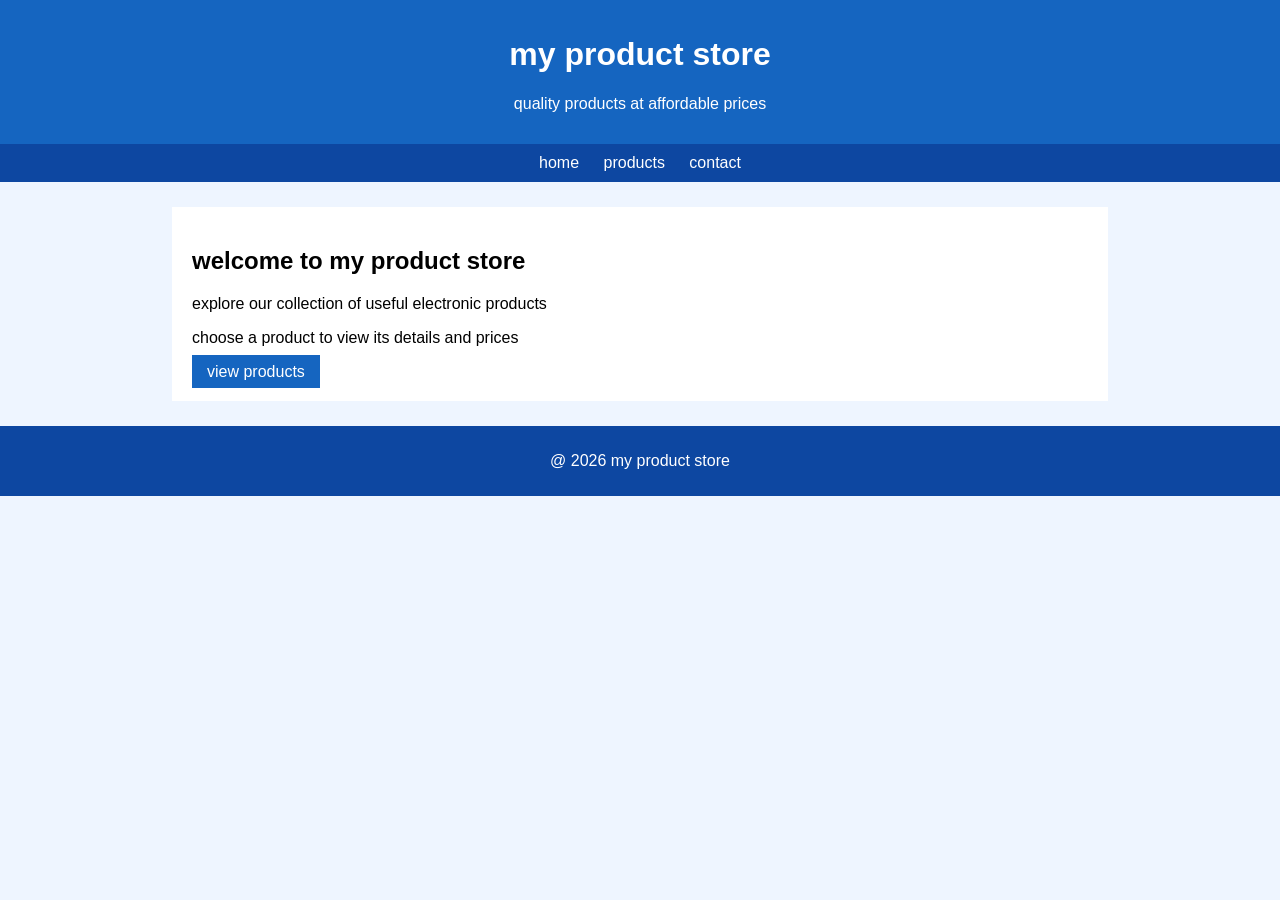
<file: index.html>
<!DOCTYPE html>
<html>
    <head>
        <title>product catalog</title>
        <link rel="stylesheet" href="style.css">
    </head>
    <body>
        <header>
            <h1>my product store</h1>
            <p>quality products at affordable prices</p>
        </header>
        <nav>
            <a href="index.html">home</a>
            <a href="products.html">products</a>
            <a href="contact.html">contact</a>
        </nav>
        <div class="content">
            <h2>welcome to my product store</h2>
            <p>explore our collection of useful electronic products</p>
            <p>choose a product to view its details and prices</p>
            <a class="button" href="product.html"> view products</a>
        </div>
        <footer>
            <p>@ 2026 my product store</p>
        </footer>
    </body>
</html>
</file>
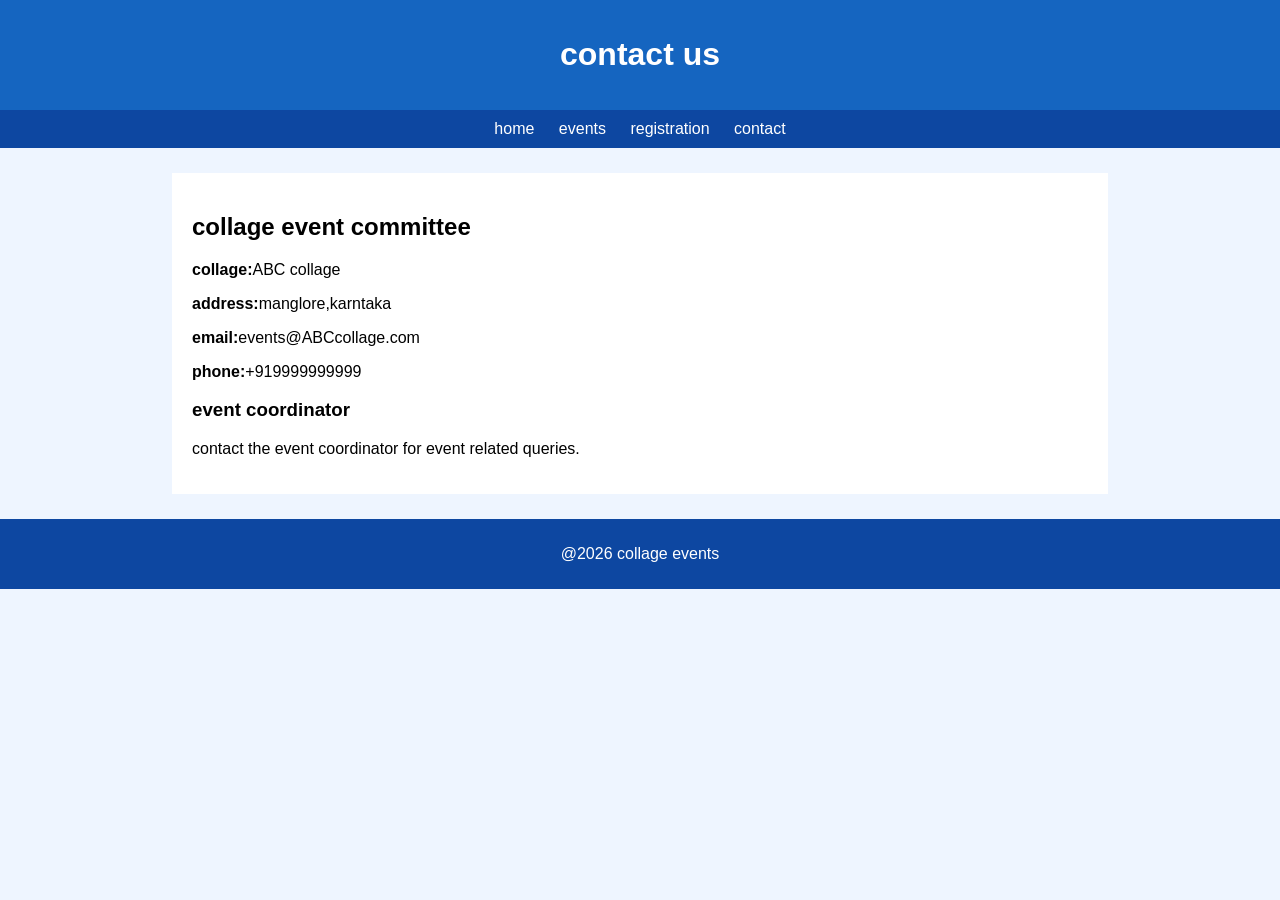
<file: contact.html>
<!DOCTYPE html>
<html>
    <head>
        <title>contact</title>
        <link rel="stylesheet"href="style.css">
    </head>
    <body>
        <header>
<h1>contact us</h1>
        </header>
        <nav>
            <a href="index.html">home</a>
            <a href="events.html">events</a>
            <a href="registration.html">registration</a>
            <a href="contact.html">contact</a>
        </nav>
        <div class="content">
            <h2>collage event committee</h2>
            <p><b>collage:</b>ABC collage</p>
            <p><b>address:</b>manglore,karntaka</p>
            <p><b>email:</b>events@ABCcollage.com</p>
            <p><b>phone:</b>+919999999999</p>
            <h3>event coordinator</h3>
            <p>contact the event coordinator for event related queries.</p>
        </div>
        <footer>
            <p>@2026 collage events</p>
        </footer>
    </body>
</html>
</file>
<file: style.css>
body{
    margin:0;
    font-family: arial;
    background-color: #eeF5FF;
}
header{
    text-align: center;
    background-color: #1565c0;
    color:white;
    padding: 15px;
}
nav{
    text-align: center;
    background-color: #0d47a1;
    padding: 10px;
}
nav a{
    color:white;
    text-decoration: none;
    margin: 10px;
}
.content {
    width: 70%;
    margin: 25px auto;
    padding: 20px;
    background-color: white;
}
.button,button{
    padding:8px 15px;
    background-color: #1565c0;
    color:white;
    border:none;
    text-decoration: none;
}
input,select{
    display: block;
width: 100%;
padding: 8px;
margin:8px 0; 
}
footer{
    text-align: center;
    padding:10px;
    background-color: #0d47a1;
    color: white;
}
message{
    margin-top: 15px;
    padding: 10px;
    background-color: #dff0d8;
    color:green;
    text-align: center;
}
</file>
